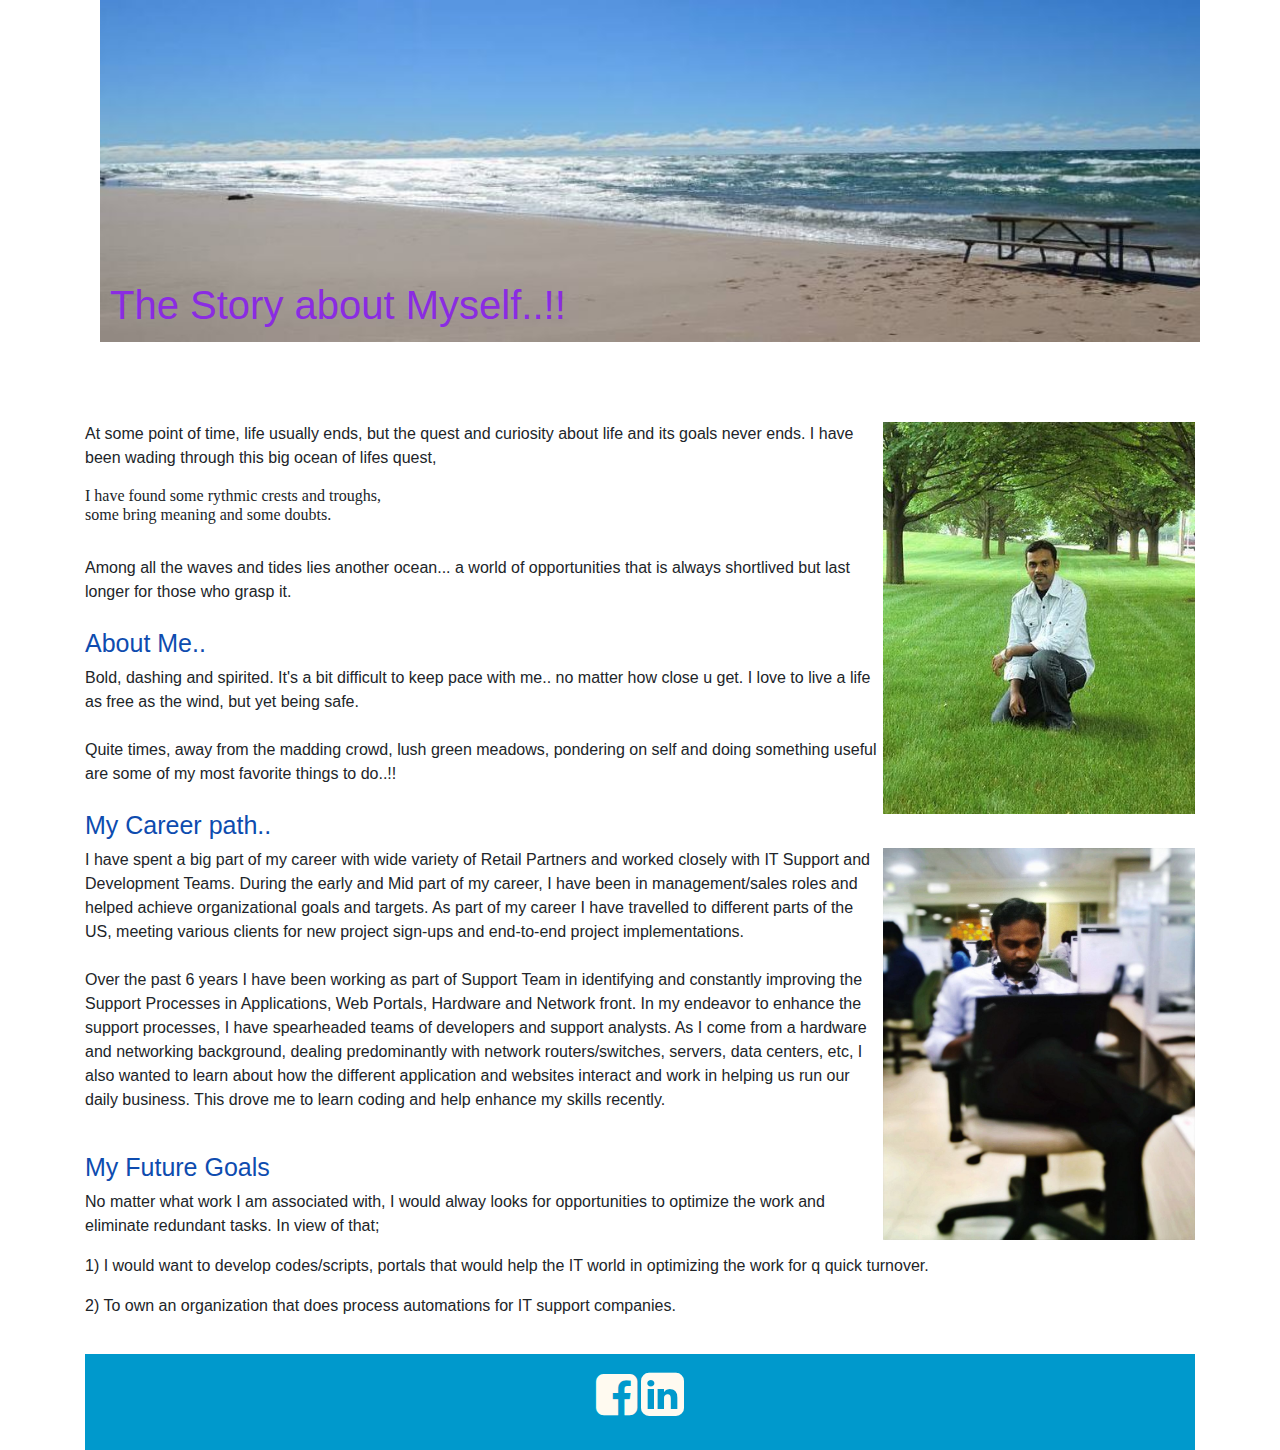
<file: index.html>
<!doctype html>
<html lang="en">
  <head>
    <!-- Required meta tags -->
    <meta charset="utf-8">
    <meta name="viewport" content="width=device-width, initial-scale=1, shrink-to-fit=no">

    <!-- Bootstrap CSS -->
    <link rel="stylesheet" href="bootstrap.min.css">
    <link rel="stylesheet" href="https://cdnjs.cloudflare.com/ajax/libs/font-awesome/4.7.0/css/font-awesome.min.css
">

    <title>Deva's Portfolio Site</title>
      <style>
      #text_over_header {
        left: 10px;
        position: relative;
        text-align: left;
        top: -85px;
          color: blueviolet
          }
          .sayingfont{
        font-family: roundhand, cursive;
        font-size: 16px
            }
          .footer {
              background-color: #0099cc;
                color: #ffffff;
                text-align: center;
                font-size: 12px;
                padding: 15px;
                margin-top: 20px;
                    }
                h2 {
                    color: hsl(217, 85%, 37%);
                    font-size: 25px 
                    }
      </style>
  </head>
  <body>
    <div class="container">
		<div class="row justify-content-md-center">
		<div class="col col-lg-12">
		      <div class="container">
            <!--<center>-->
                <img src="./Index_files/Capture.JPG" alt="The logo" width="1100" height="342" id="image_header">
            <!--</center>-->
            <div class="bottom-left">
                <div class="container">
                    <div class="blog-post">
                        <br>
                    </div>
                </div>
                <h1 id="text_over_header">The Story about Myself..!! </h1>
            </div>
        </div>
        <div>
    
            
            
                            
            <p class="main-text">
                <img src="./Index_files/greengrass.JPG" alt="The logo" width="312" height="392" style="float:right">
                At some point of time, life usually ends, but the quest and curiosity about life and its goals never ends.  I have been wading through this big ocean of lifes quest,<br>
                
            </p>
            <h3 class="sayingfont">I have found some rythmic crests and troughs,<br> some bring meaning and some doubts.</h3>
            <br>
            Among all the waves and tides lies another ocean... a world of opportunities that is always shortlived but last longer for those who grasp it.<br><br>
            <h2>About Me..</h2> 
                
            
            Bold, dashing and spirited. It's a bit difficult to keep pace with me.. no matter how close u get. I love to live a life as free as the wind, but yet being safe.<br><br> 
            Quite times, away from the madding crowd, lush green meadows, pondering on self and doing something useful are some of my most favorite things to do..!!
            <br>
            <br>
            
            <h2>My Career path..</h2> 
           <img src="./Index_files/download.jpg" alt="The logo" width="312" height="392" style="float:right">

            I have spent a big part of my career with wide variety of Retail Partners and worked
            closely with IT Support and Development Teams. During the early and Mid part of my
            career, I have been in management/sales roles and helped achieve organizational goals and targets.

            As part of my career I have travelled to different parts of the US, meeting various clients for new project sign-ups and end-to-end project implementations.<br><br>

            <p>Over the past 6 years I have been working as part of Support Team in identifying and
            constantly improving the Support Processes in Applications, Web Portals, Hardware
            and Network front.

            In my endeavor to enhance the support processes, I have spearheaded teams of
            developers and support analysts. As I come from a hardware and networking
            background, dealing predominantly with network routers/switches, servers, data
            centers, etc, I also wanted to learn about how the different application and websites
            interact and work in helping us run our daily business. This drove me to learn coding
            and help enhance my skills recently.</p>        
            <br>
            <h2>My Future Goals</h2>
            <p>
            No matter what work I am associated with, I would alway looks for opportunities to optimize the work and eliminate redundant tasks.  In view of that;</p>
            <p>1) I would want to develop codes/scripts, portals that would help the IT world in optimizing the work for q quick turnover.</p>
            <p>2) To own an organization that does process automations for IT support companies.
            </p>
        </div>
		</div>
            
    </div>
        <div class="footer">
                <p>
                    <a href="https://www.facebook.com/Dave5007">
                    <i class="fa fa-facebook-square" style="font-size:48px; color: floralwhite"></i></a>
                    <a href="https://www.linkedin.com/in/deva-chandrasekaran-9b79541a/">
                    <i class="fa fa-linkedin-square" style="font-size:50px; color: floralwhite"></i></a>

                </p>
            </div>
        <!-- Optional JavaScript -->
    <!-- jQuery first, then Popper.js, then Bootstrap JS -->
    <script src="jquery-3.2.1.slim.min.js"></script>
    <script src="popper.min.js"></script>
    <script src="bootstrap.min.js"></script>
  </body>
</html>
</file>
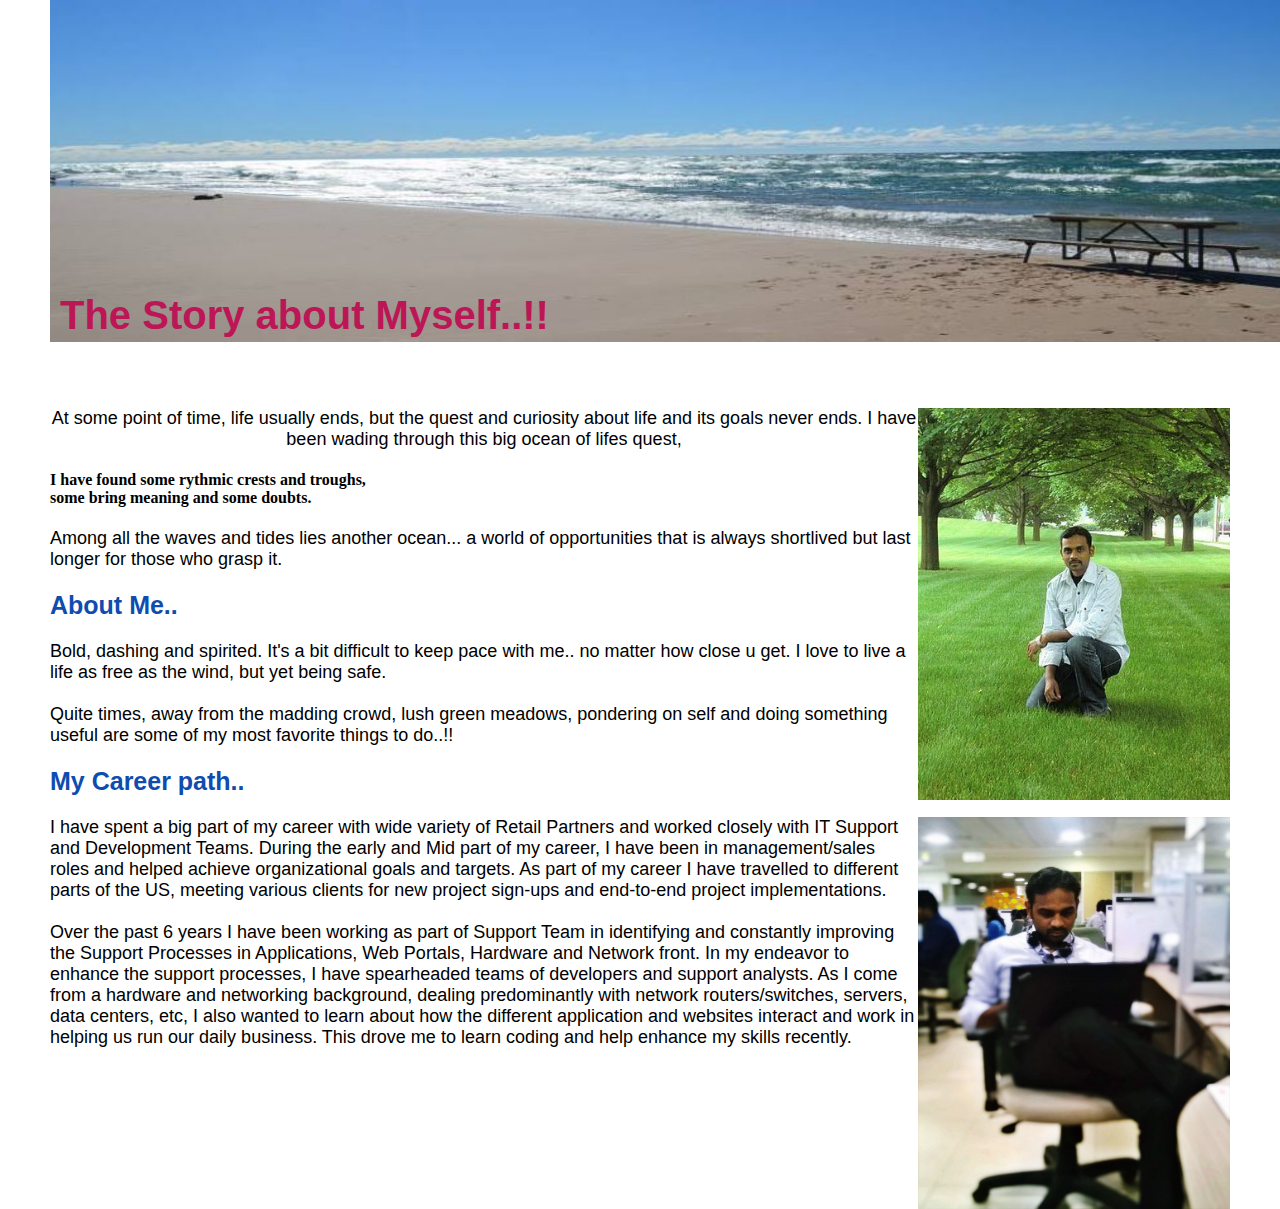
<file: Index4.html>
<!DOCTYPE html>
<!-- saved from url=(0056)file:///C:/Users/prade003/Desktop/Blog%20Post/Index.html -->
<html>
    <head>
        <meta http-equiv="Content-Type" content="text/html; charset=windows-1252">
        <title>Deva's Portfolio Site</title>
        <link rel="stylesheet" type="text/css" href="./style.css">
        
    </head>
   

    <body>
        
        <div class="container">
            <!--<center>-->
                <img src="./Index_files/Capture.JPG" alt="The logo" width="1240" height="342" id="image_header">
            <!--</center>-->
            <div class="bottom-left">
                <div class="container">
                    <div class="blog-post">
                        <br>
                    </div>
                </div>
                <h1 id="text_over_header">The Story about Myself..!! </h1>
            </div>
        </div>
        <div>
                  
                            
            <p class="main-text">
                <img src="./Index_files/greengrass.JPG" alt="The logo" width="312" height="392" style="float:right">
                At some point of time, life usually ends, but the quest and curiosity about life and its goals never ends.  I have been wading through this big ocean of lifes quest,<br><br>
                
            </p>
            <h3>I have found some rythmic crests and troughs,<br> some bring meaning and some doubts.</h3>
            <br>
            Among all the waves and tides lies another ocean... a world of opportunities that is always shortlived but last longer for those who grasp it.<br><br>
            <h2>About Me..</h2> 
                
            <br>
            Bold, dashing and spirited. It's a bit difficult to keep pace with me.. no matter how close u get. I love to live a life as free as the wind, but yet being safe.<br><br> 
            Quite times, away from the madding crowd, lush green meadows, pondering on self and doing something useful are some of my most favorite things to do..!!
            <br>
            <br>

            <h2>My Career path..</h2> <br>
           <img src="./Index_files/download.jpg" alt="The logo" width="312" height="392" style="float:right">

            I have spent a big part of my career with wide variety of Retail Partners and worked
            closely with IT Support and Development Teams. During the early and Mid part of my
            career, I have been in management/sales roles and helped achieve organizational goals and targets.

            As part of my career I have travelled to different parts of the US, meeting various clients for new project sign-ups and end-to-end project implementations.<br><br>

            <p>Over the past 6 years I have been working as part of Support Team in identifying and
            constantly improving the Support Processes in Applications, Web Portals, Hardware
            and Network front.

            In my endeavor to enhance the support processes, I have spearheaded teams of
            developers and support analysts. As I come from a hardware and networking
            background, dealing predominantly with network routers/switches, servers, data
            centers, etc, I also wanted to learn about how the different application and websites
            interact and work in helping us run our daily business. This drove me to learn coding
            and help enhance my skills recently.</p>        
            <br>
        </div>
    </body>
</html>
</file>
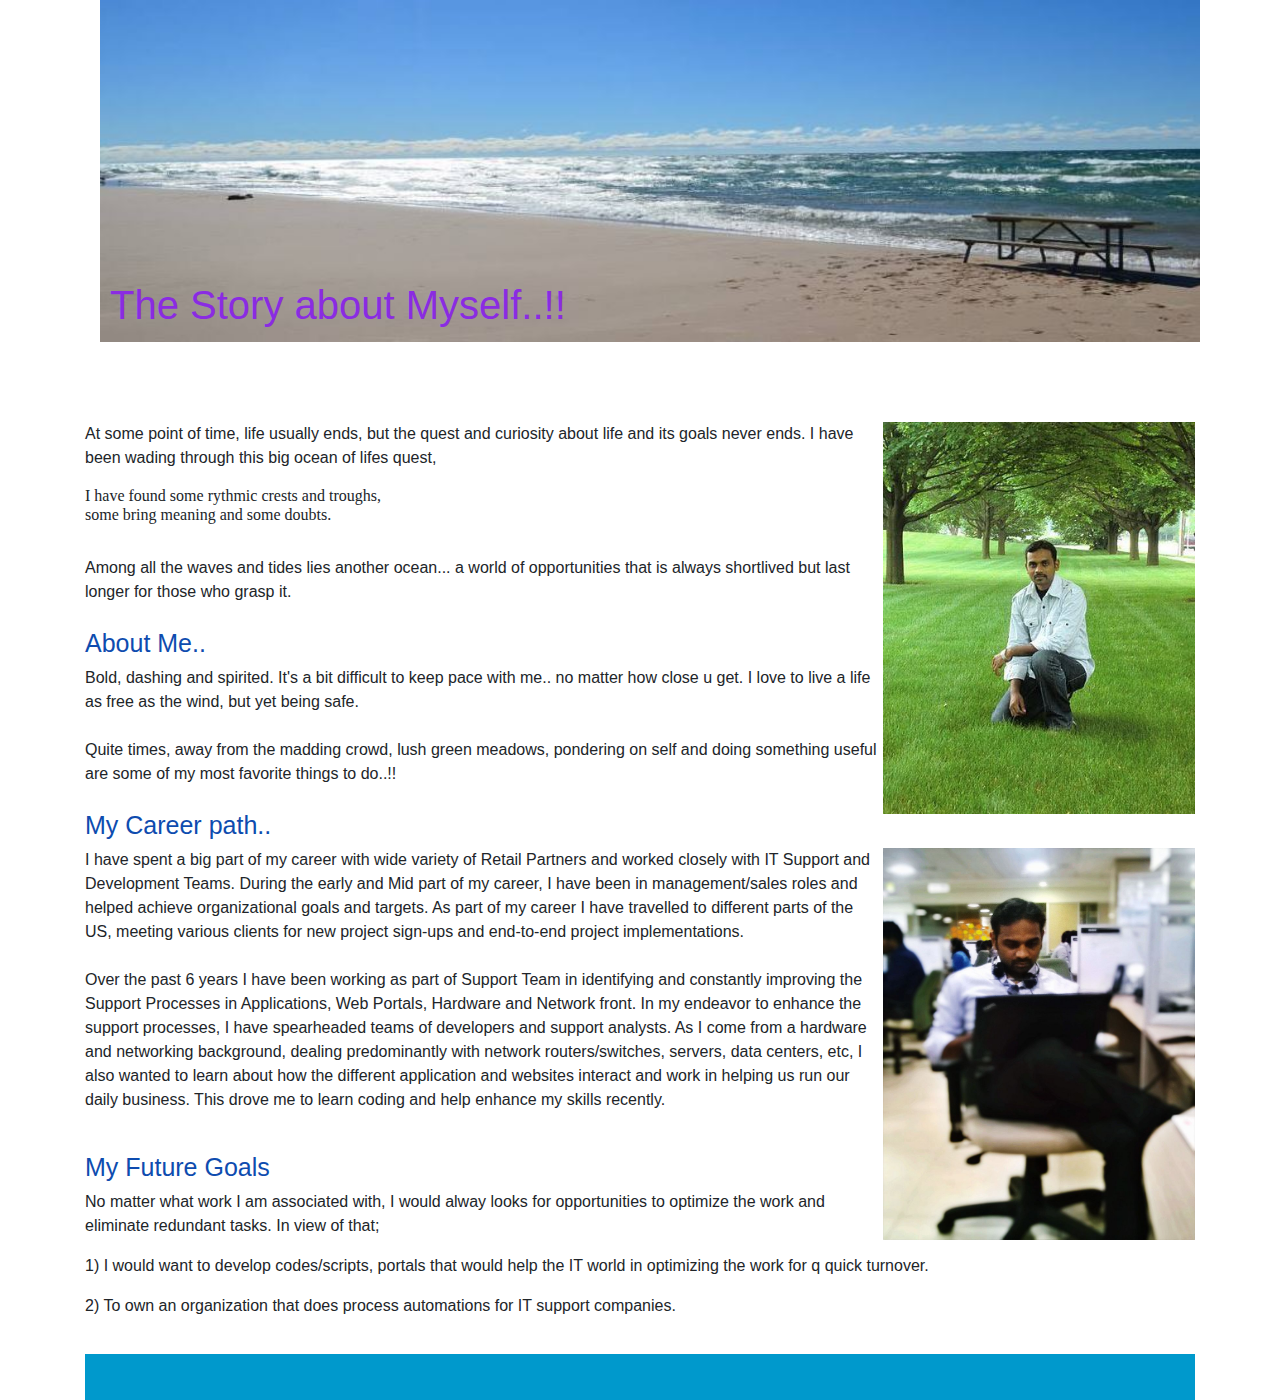
<file: index5.html>
<!doctype html>
<html lang="en">
  <head>
    <!-- Required meta tags -->
    <meta charset="utf-8">
    <meta name="viewport" content="width=device-width, initial-scale=1, shrink-to-fit=no">

    <!-- Bootstrap CSS -->
    <link rel="stylesheet" href="bootstrap.min.css">

    <title>Deva's Portfolio Site</title>
      <style>
      #text_over_header {
        left: 10px;
        position: relative;
        text-align: left;
        top: -85px;
          color: blueviolet
          }
          .sayingfont{
        font-family: roundhand, cursive;
        font-size: 16px
            }
          .footer {
              background-color: #0099cc;
                color: #ffffff;
                text-align: center;
                font-size: 12px;
                padding: 15px;
                margin-top: 20px;
                    }
                h2 {
                    color: hsl(217, 85%, 37%);
                    font-size: 25px 
                    }
          container{
              width: 1140px;
              margin-left: auto;
              margin-right: auto;
              margin-top: 20px;
              margin: 20px auto 0 auto;
          }
          
          
                  
          </style>
  </head>
  <body>
    <div class="container">
		<div class="row justify-content-md-center">
		<div class="col col-lg-12">
		      <div class="container">
            <!--<center>-->
                <img src="./Index_files/Capture.JPG" alt="The logo" width="1100" height="342" id="image_header">
            <!--</center>-->
            <div class="bottom-left">
                <div class="container">
                    <div class="blog-post">
                        <br>
                    </div>
                </div>
                <h1 id="text_over_header">The Story about Myself..!! </h1>
            </div>
        </div>
        <div>
        
                            
            <p class="main-text">
                <img src="./Index_files/greengrass.JPG" alt="The logo" width="312" height="392" style="float:right">
                At some point of time, life usually ends, but the quest and curiosity about life and its goals never ends.  I have been wading through this big ocean of lifes quest,<br>
                
            </p>
            <h3 class="sayingfont">I have found some rythmic crests and troughs,<br> some bring meaning and some doubts.</h3>
            <br>
            Among all the waves and tides lies another ocean... a world of opportunities that is always shortlived but last longer for those who grasp it.<br><br>
            <h2>About Me..</h2> 
                
            
            Bold, dashing and spirited. It's a bit difficult to keep pace with me.. no matter how close u get. I love to live a life as free as the wind, but yet being safe.<br><br> 
            Quite times, away from the madding crowd, lush green meadows, pondering on self and doing something useful are some of my most favorite things to do..!!
            <br>
            <br>
            
            <h2>My Career path..</h2> 
           <img src="./Index_files/download.jpg" alt="The logo" width="312" height="392" style="float:right">

            I have spent a big part of my career with wide variety of Retail Partners and worked
            closely with IT Support and Development Teams. During the early and Mid part of my
            career, I have been in management/sales roles and helped achieve organizational goals and targets.

            As part of my career I have travelled to different parts of the US, meeting various clients for new project sign-ups and end-to-end project implementations.<br><br>

            <p>Over the past 6 years I have been working as part of Support Team in identifying and
            constantly improving the Support Processes in Applications, Web Portals, Hardware
            and Network front.

            In my endeavor to enhance the support processes, I have spearheaded teams of
            developers and support analysts. As I come from a hardware and networking
            background, dealing predominantly with network routers/switches, servers, data
            centers, etc, I also wanted to learn about how the different application and websites
            interact and work in helping us run our daily business. This drove me to learn coding
            and help enhance my skills recently.</p>        
            <br>
            <h2>My Future Goals</h2>
            <p>
            No matter what work I am associated with, I would alway looks for opportunities to optimize the work and eliminate redundant tasks.  In view of that;</p>
            <p>1) I would want to develop codes/scripts, portals that would help the IT world in optimizing the work for q quick turnover.</p>
            <p>2) To own an organization that does process automations for IT support companies.
            </p>
        </div>
		</div>
            
    </div>
        <div class="footer">
                <p></p>
            </div>
        <!-- Optional JavaScript -->
    <!-- jQuery first, then Popper.js, then Bootstrap JS -->
    <script src="jquery-3.2.1.slim.min.js"></script>
    <script src="popper.min.js"></script>
    <script src="bootstrap.min.js"></script>
  </body>
</html>
</file>
<file: style.css>
* {
    margin: 0;
    padding: 0;
    box-sizing: border-box;
}

#image_header {
 vertical-align: middle;
}

#nav-bar {
    float: left;
    margin-right: 12px;
    height: 100%;
}

#text_over_header {
    left: 10px;
    position: relative;
    text-align: left;
    top: -70px;
}
{
    display: block;
}
body{
    font-family: sans-serif, fantasy;
    font-size: 18px;
    margin: 0 50px;
}

h1 {
    color: rgb(188, 22, 86);
    font-size: 40px 
}


h2 {
    color: hsl(217, 85%, 37%);
    font-size: 25px 
  }

h3{
    font-family: roundhand, cursive;
    font-size: 16px
    }


p {
    font-size: 18px
    text-align: justify;
    font-family: sans-serif, fantasy;
  
}

.main-text{
    text-align: center;
    
}
    
    #author-text {
        font-size: 22px;
     
}

.container {
    width: 1240px;
    margin-left: auto;
    margin-right: auto;
}
</file>
